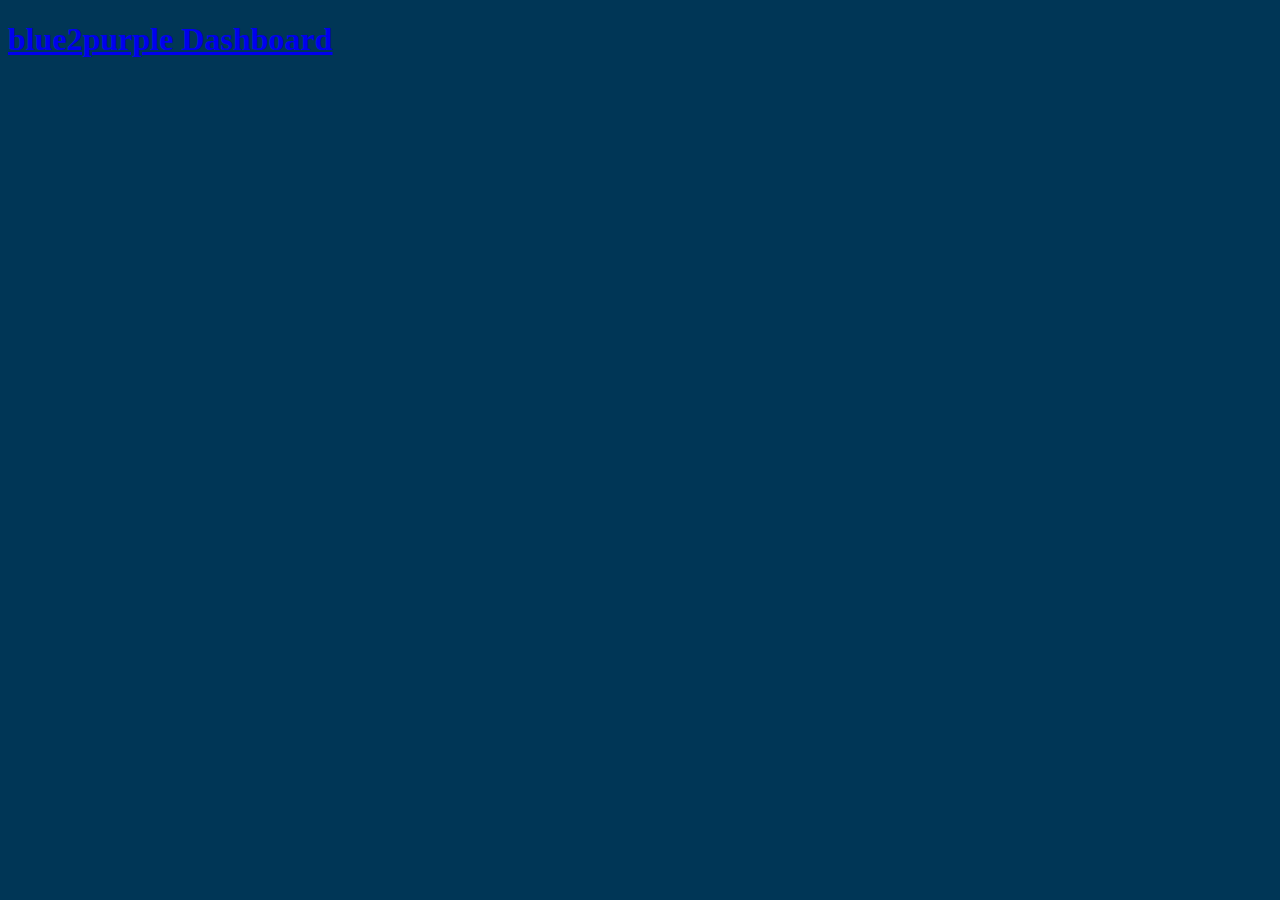
<file: admin.html>
<!DOCTYPE html>
<html lang="en" dir="ltr">

<head>
    <meta charset="utf-8">
    <title>Dashboard</title>
    <link rel="stylesheet" href="DASH.css">
    <link rel="icon" href="https://www.blue2purple.com/wp-content/uploads/2019/02/cropped-Untitled-1-1-1-32x32.png">
    <meta name="viewport" content="width=device-width, initial-scale=1">
</head>

<body>
    <a href="index.html">
    <h1 id="titre_page">blue2purple Dashboard</h1>
    </a>
</body>

</html>
</file>
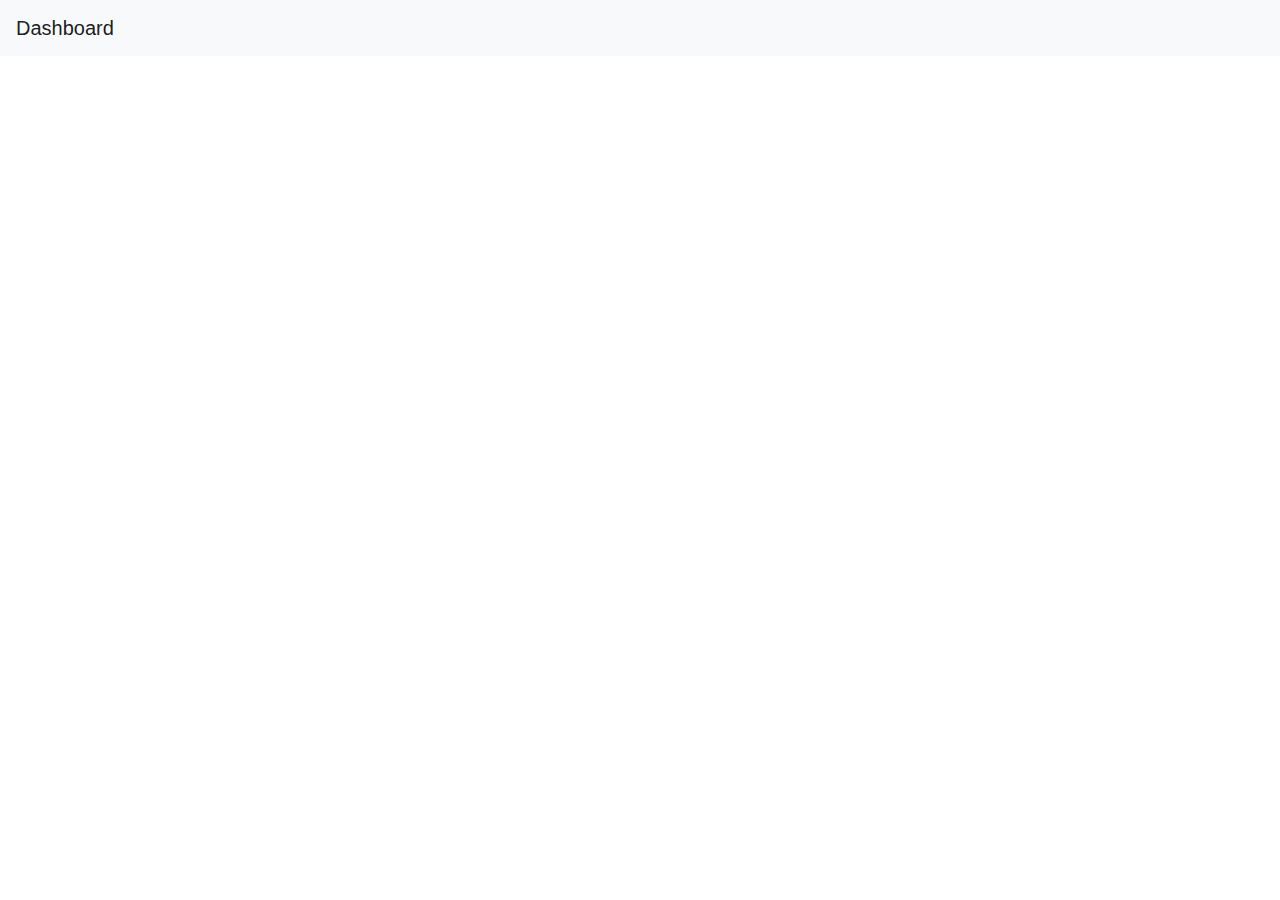
<file: test.html>
<!DOCTYPE html>
<html lang="en" dir="ltr">

<head>
    <meta charset="utf-8">
    <title>Test</title>
    <link rel="stylesheet" href="DASH.css">
    <link rel="stylesheet" href="https://stackpath.bootstrapcdn.com/bootstrap/4.4.1/css/bootstrap.min.css" integrity="sha384-Vkoo8x4CGsO3+Hhxv8T/Q5PaXtkKtu6ug5TOeNV6gBiFeWPGFN9MuhOf23Q9Ifjh" crossorigin="anonymous">
    <link rel="stylesheet" href="bootstrap-4.4.1-dist/css/bootstrap.css">
    <meta name="viewport" content="width=device-width, initial-scale=1">
</head>

<body>
  
  
  <nav class="navbar navbar-light bg-light">
    <a class="navbar-brand" href="#">
      Dashboard
    </a>
  </nav>

</body>

</html>
</file>
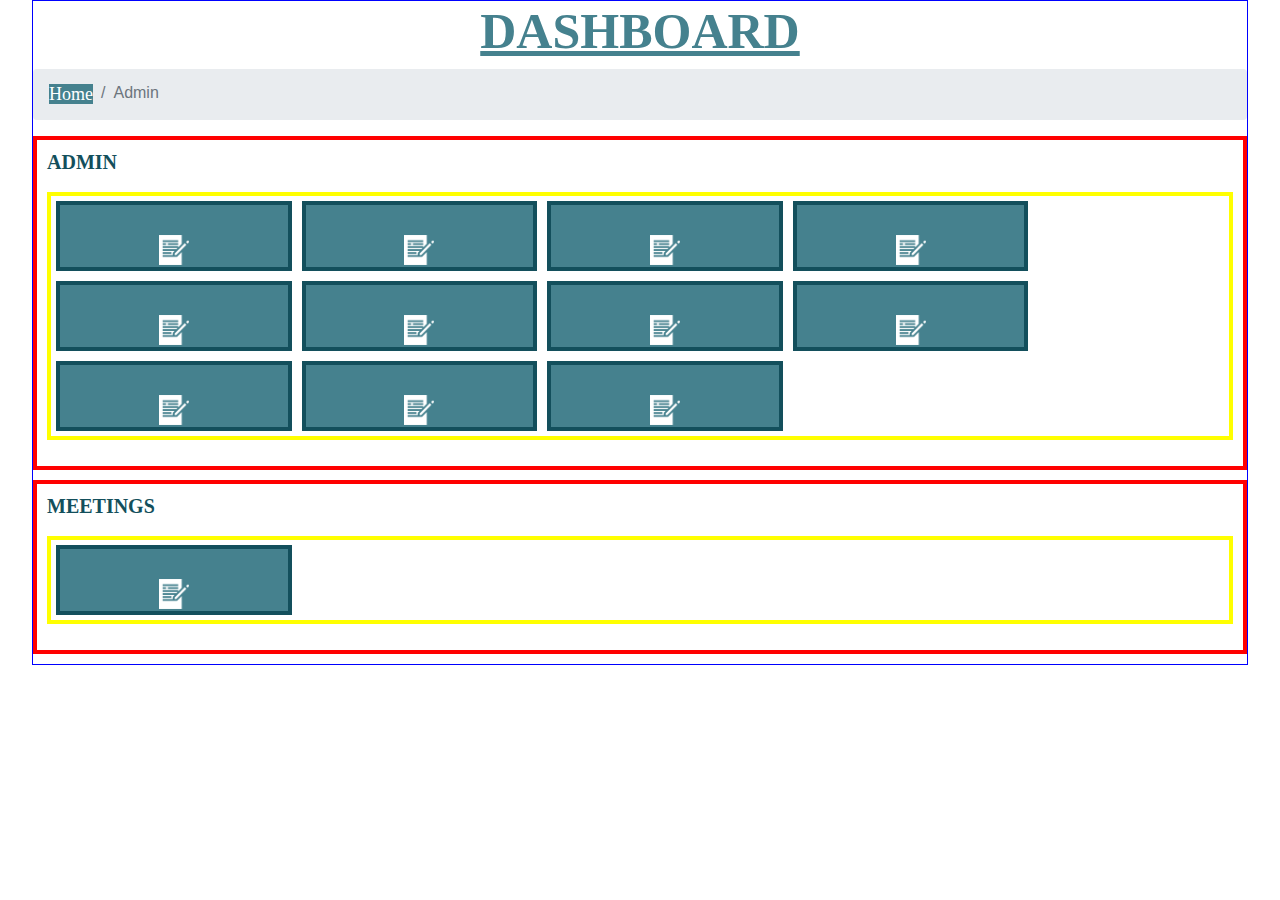
<file: Dashboard/Dashboard 2.0 2'/Test Dashboard 2.0 - Admin.html>
<!DOCTYPE html>
<html lang="en" dir="ltr">

<head>
    <meta charset="utf-8">
    <title>Dashboard</title>
    <link rel="stylesheet" href="https://stackpath.bootstrapcdn.com/bootstrap/4.4.1/css/bootstrap.min.css" integrity="sha384-Vkoo8x4CGsO3+Hhxv8T/Q5PaXtkKtu6ug5TOeNV6gBiFeWPGFN9MuhOf23Q9Ifjh" crossorigin="anonymous">
    <link rel="stylesheet" href="Test Dashboard 2.0.css">
    <link rel="icon" href="https://www.blue2purple.com/wp-content/uploads/2019/02/cropped-Untitled-1-1-1-32x32.png">
    <meta name="viewport" content="width=device-width, initial-scale=1">


</head>

<body>

  <a href="Test Dashboard 2.0.html"><h1 id="titre">Dashboard</h1></a>

  <nav aria-label="breadcrumb">
    <ol class="breadcrumb">
      <li class="breadcrumb-item"><a href="Test Dashboard 2.0.html">Home</a></li>
      <li class="breadcrumb-item active" aria-current="page">Admin</li>
    </ol>
  </nav>

  <section class="section1">

      <h2 class="titre_section">Admin</h2>
            </br>

      <div class="table">

          <a href="https://docs.google.com/spreadsheets/d/1ZJi0UN0ia6BWb7BgTHsEdE5HJv0Yb0N23sOnE3zfbr8/edit#gid=1221031793" target="_blank">
            <div class="table-element">
              <img src="Images/notes.png" height="30px">
              <br>
              Notes1
            </div>
          </a>

          <a href="https://docs.google.com/spreadsheets/d/1ZJi0UN0ia6BWb7BgTHsEdE5HJv0Yb0N23sOnE3zfbr8/edit#gid=1221031793" target="_blank">
            <div class="table-element">
              <img src="Images/notes.png" height="30px">
              <br>
              Notes2
            </div>
          </a>

          <a href="https://docs.google.com/spreadsheets/d/1ZJi0UN0ia6BWb7BgTHsEdE5HJv0Yb0N23sOnE3zfbr8/edit#gid=1221031793" target="_blank">
            <div class="table-element">
              <img src="Images/notes.png" height="30px">
              <br>
              Notes3
            </div>
          </a>

          <a href="https://docs.google.com/spreadsheets/d/1ZJi0UN0ia6BWb7BgTHsEdE5HJv0Yb0N23sOnE3zfbr8/edit#gid=1221031793" target="_blank">
            <div class="table-element">
              <img src="Images/notes.png" height="30px">
              <br>
              Notes4
            </div>
          </a>

          <a href="https://docs.google.com/spreadsheets/d/1ZJi0UN0ia6BWb7BgTHsEdE5HJv0Yb0N23sOnE3zfbr8/edit#gid=1221031793" target="_blank">
            <div class="table-element">
              <img src="Images/notes.png" height="30px">
              <br>
              Notes5
            </div>
          </a>

          <a href="https://docs.google.com/spreadsheets/d/1ZJi0UN0ia6BWb7BgTHsEdE5HJv0Yb0N23sOnE3zfbr8/edit#gid=1221031793" target="_blank">
            <div class="table-element">
              <img src="Images/notes.png" height="30px">
              <br>
              Notes6
            </div>
          </a>

          <a href="https://docs.google.com/spreadsheets/d/1ZJi0UN0ia6BWb7BgTHsEdE5HJv0Yb0N23sOnE3zfbr8/edit#gid=1221031793" target="_blank">
            <div class="table-element">
              <img src="Images/notes.png" height="30px">
              <br>
              Notes7
            </div>
          </a>

          <a href="https://docs.google.com/spreadsheets/d/1ZJi0UN0ia6BWb7BgTHsEdE5HJv0Yb0N23sOnE3zfbr8/edit#gid=1221031793" target="_blank">
            <div class="table-element">
              <img src="Images/notes.png" height="30px">
              <br>
              Notes8
            </div>
          </a>

          <a href="https://docs.google.com/spreadsheets/d/1ZJi0UN0ia6BWb7BgTHsEdE5HJv0Yb0N23sOnE3zfbr8/edit#gid=1221031793" target="_blank">
            <div class="table-element">
              <img src="Images/notes.png" height="30px">
              <br>
              Notes9
            </div>
          </a>

          <a href="https://docs.google.com/spreadsheets/d/1ZJi0UN0ia6BWb7BgTHsEdE5HJv0Yb0N23sOnE3zfbr8/edit#gid=1221031793" target="_blank">
            <div class="table-element">
              <img src="Images/notes.png" height="30px">
              <br>
              Notes10
            </div>
          </a>

          <a href="https://docs.google.com/spreadsheets/d/1ZJi0UN0ia6BWb7BgTHsEdE5HJv0Yb0N23sOnE3zfbr8/edit#gid=1221031793" target="_blank">
            <div class="table-element">
              <img src="Images/notes.png" height="30px">
              <br>
              Notes11
            </div>
          </a>

      </div>

  </section>

  <section class="section1">

      <h2 class="titre_section">Meetings</h2>
            </br>

      <div class="table">

          <a href="https://docs.google.com/spreadsheets/d/1ZJi0UN0ia6BWb7BgTHsEdE5HJv0Yb0N23sOnE3zfbr8/edit#gid=1221031793" target="_blank">
            <div class="table-element">
              <img src="Images/notes.png" height="30px">
              <br>
              Notes1
            </div>
          </a>

        </div>

    </section>

<!--

    <section class="section2">
      <div class="column">
        <iframe src="https://docs.google.com/spreadsheets/d/e/2PACX-1vRfXT5-GtuRxJA0iX9C9dkK0AxbfbkygsljcwbY7eNkjSfBX1FTYvw8QcXhThUO0A4MBNnfMrQY6L7y/pubhtml?gid=9522687&amp;single=true&amp;widget=true&amp;headers=false" onload='javascript:(function(o){o.style.height=o.contentWindow.document.body.scrollHeight+"px";}(this));' style="height:100%;width:100%;border:none;overflow:hidden;display: inline-block;margin-left: auto; margin-right: auto float:center"></iframe>
      </div>

      <div class ="column">
        <iframe src="https://docs.google.com/spreadsheets/d/e/2PACX-1vRKArei_acCEX0MqAhtf_ey69cKnop9lEWN2o0POrg9O-Wkr2KR10zFvT8YN5TRVLpUQdOWkaRtxCDY/pubhtml?gid=1228871220&amp;single=true&amp;widget=true&amp;headers=false" onload='javascript:(function(o){o.style.height=o.contentWindow.document.body.scrollHeight+"px";}(this));' style="height:200px;width:100%;border:none;overflow:hidden;display: inline-block;margin-left: auto; margin-right: auto float:center"></iframe>
      </div>
    </section>

  -->

</body>
</html>
</file>
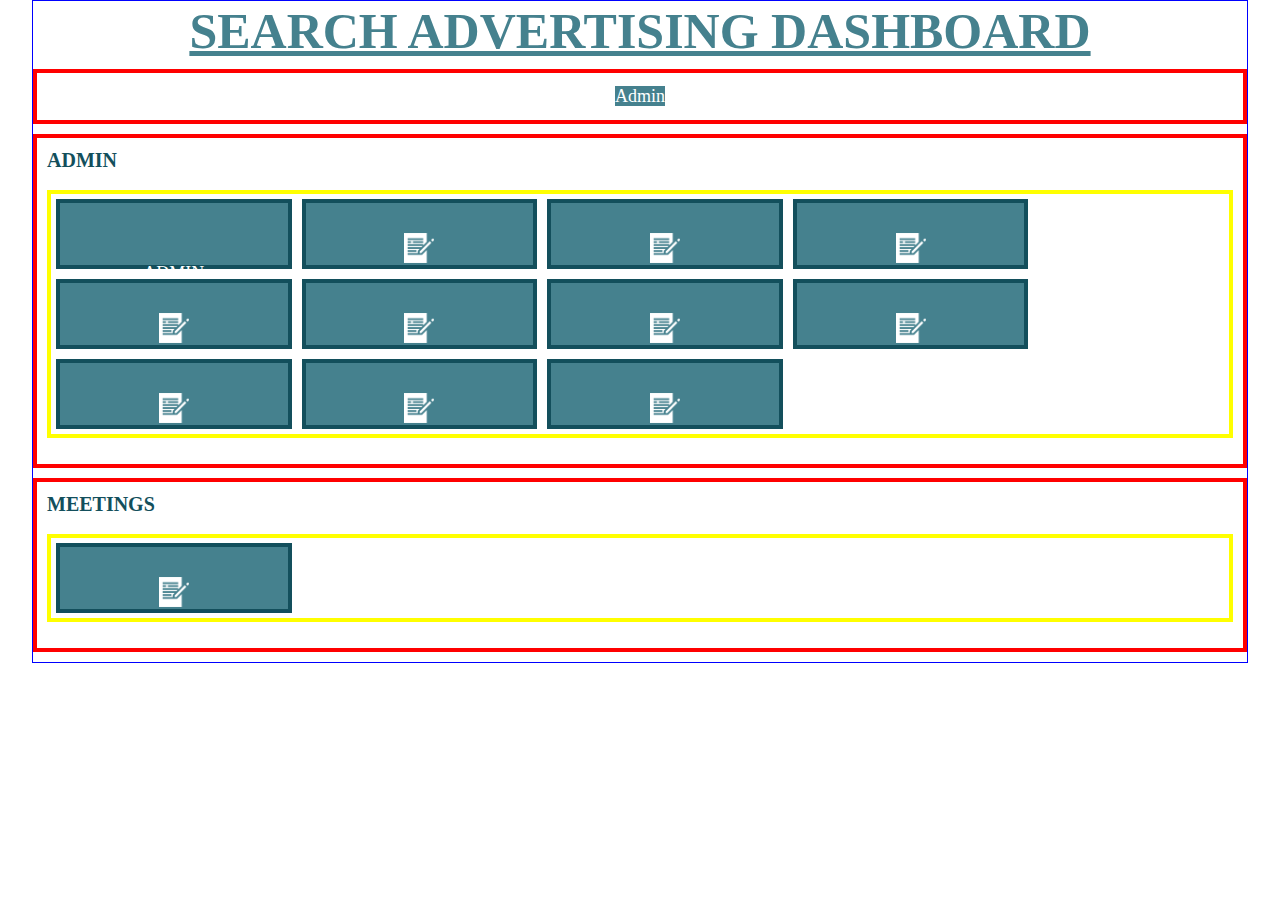
<file: Dashboard/Dashboard 2.0 2'/Test Dashboard 2.0.html>
<!DOCTYPE html>
<html lang="en" dir="ltr">

<head>
    <meta charset="utf-8">
    <title>Dashboard</title>
    <link rel="stylesheet" href="https://stackpath.bootstrapcdn.com/bootstrap/4.4.1/css/bootstrap.min.css" integrity="sha384-Vkoo8x4CGsO3+Hhxv8T/Q5PaXtkKtu6ug5TOeNV6gBiFeWPGFN9MuhOf23Q9Ifjh" crossorigin="anonymous">
    <link rel="stylesheet" href="Test Dashboard 2.0.css">
    <link rel="icon" href="https://www.blue2purple.com/wp-content/uploads/2019/02/cropped-Untitled-1-1-1-32x32.png">
    <meta name="viewport" content="width=device-width, initial-scale=1">


</head>

<body>

  <a href="Test Dashboard 2.0.html"><h1 id="titre">Search Advertising Dashboard</h1></a>

  <section class="section1">
      <a href="Test Dashboard 2.0 - Admin.html">Admin</a>
  </section>

  <section class="section1">

      <h2 class="titre_section">Admin</h2>
            </br>

      <div class="table">

          <a href="Test Dashboard 2.0 - Admin.html">
            <div class="table-element">
              <br>
              Admin
            </div>
          </a>

          <a href="https://docs.google.com/spreadsheets/d/1ZJi0UN0ia6BWb7BgTHsEdE5HJv0Yb0N23sOnE3zfbr8/edit#gid=1221031793" target="_blank">
            <div class="table-element">
              <img src="Images/notes.png" height="30px">
              <br>
              Notes2
            </div>
          </a>

          <a href="https://docs.google.com/spreadsheets/d/1ZJi0UN0ia6BWb7BgTHsEdE5HJv0Yb0N23sOnE3zfbr8/edit#gid=1221031793" target="_blank">
            <div class="table-element">
              <img src="Images/notes.png" height="30px">
              <br>
              Notes3
            </div>
          </a>

          <a href="https://docs.google.com/spreadsheets/d/1ZJi0UN0ia6BWb7BgTHsEdE5HJv0Yb0N23sOnE3zfbr8/edit#gid=1221031793" target="_blank">
            <div class="table-element">
              <img src="Images/notes.png" height="30px">
              <br>
              Notes4
            </div>
          </a>

          <a href="https://docs.google.com/spreadsheets/d/1ZJi0UN0ia6BWb7BgTHsEdE5HJv0Yb0N23sOnE3zfbr8/edit#gid=1221031793" target="_blank">
            <div class="table-element">
              <img src="Images/notes.png" height="30px">
              <br>
              Notes5
            </div>
          </a>

          <a href="https://docs.google.com/spreadsheets/d/1ZJi0UN0ia6BWb7BgTHsEdE5HJv0Yb0N23sOnE3zfbr8/edit#gid=1221031793" target="_blank">
            <div class="table-element">
              <img src="Images/notes.png" height="30px">
              <br>
              Notes6
            </div>
          </a>

          <a href="https://docs.google.com/spreadsheets/d/1ZJi0UN0ia6BWb7BgTHsEdE5HJv0Yb0N23sOnE3zfbr8/edit#gid=1221031793" target="_blank">
            <div class="table-element">
              <img src="Images/notes.png" height="30px">
              <br>
              Notes7
            </div>
          </a>

          <a href="https://docs.google.com/spreadsheets/d/1ZJi0UN0ia6BWb7BgTHsEdE5HJv0Yb0N23sOnE3zfbr8/edit#gid=1221031793" target="_blank">
            <div class="table-element">
              <img src="Images/notes.png" height="30px">
              <br>
              Notes8
            </div>
          </a>

          <a href="https://docs.google.com/spreadsheets/d/1ZJi0UN0ia6BWb7BgTHsEdE5HJv0Yb0N23sOnE3zfbr8/edit#gid=1221031793" target="_blank">
            <div class="table-element">
              <img src="Images/notes.png" height="30px">
              <br>
              Notes9
            </div>
          </a>

          <a href="https://docs.google.com/spreadsheets/d/1ZJi0UN0ia6BWb7BgTHsEdE5HJv0Yb0N23sOnE3zfbr8/edit#gid=1221031793" target="_blank">
            <div class="table-element">
              <img src="Images/notes.png" height="30px">
              <br>
              Notes10
            </div>
          </a>

          <a href="https://docs.google.com/spreadsheets/d/1ZJi0UN0ia6BWb7BgTHsEdE5HJv0Yb0N23sOnE3zfbr8/edit#gid=1221031793" target="_blank">
            <div class="table-element">
              <img src="Images/notes.png" height="30px">
              <br>
              Notes11
            </div>
          </a>

      </div>

  </section>

  <section class="section1">

      <h2 class="titre_section">Meetings</h2>
            </br>

      <div class="table">

          <a href="https://docs.google.com/spreadsheets/d/1ZJi0UN0ia6BWb7BgTHsEdE5HJv0Yb0N23sOnE3zfbr8/edit#gid=1221031793" target="_blank">
            <div class="table-element">
              <img src="Images/notes.png" height="30px">
              <br>
              Notes1
            </div>
          </a>

        </div>

    </section>

<!--

    <section class="section2">
      <div class="column">
        <iframe src="https://docs.google.com/spreadsheets/d/e/2PACX-1vRfXT5-GtuRxJA0iX9C9dkK0AxbfbkygsljcwbY7eNkjSfBX1FTYvw8QcXhThUO0A4MBNnfMrQY6L7y/pubhtml?gid=9522687&amp;single=true&amp;widget=true&amp;headers=false" onload='javascript:(function(o){o.style.height=o.contentWindow.document.body.scrollHeight+"px";}(this));' style="height:100%;width:100%;border:none;overflow:hidden;display: inline-block;margin-left: auto; margin-right: auto float:center"></iframe>
      </div>

      <div class ="column">
        <iframe src="https://docs.google.com/spreadsheets/d/e/2PACX-1vRKArei_acCEX0MqAhtf_ey69cKnop9lEWN2o0POrg9O-Wkr2KR10zFvT8YN5TRVLpUQdOWkaRtxCDY/pubhtml?gid=1228871220&amp;single=true&amp;widget=true&amp;headers=false" onload='javascript:(function(o){o.style.height=o.contentWindow.document.body.scrollHeight+"px";}(this));' style="height:200px;width:100%;border:none;overflow:hidden;display: inline-block;margin-left: auto; margin-right: auto float:center"></iframe>
      </div>
    </section>

  -->

</body>
</html>
</file>
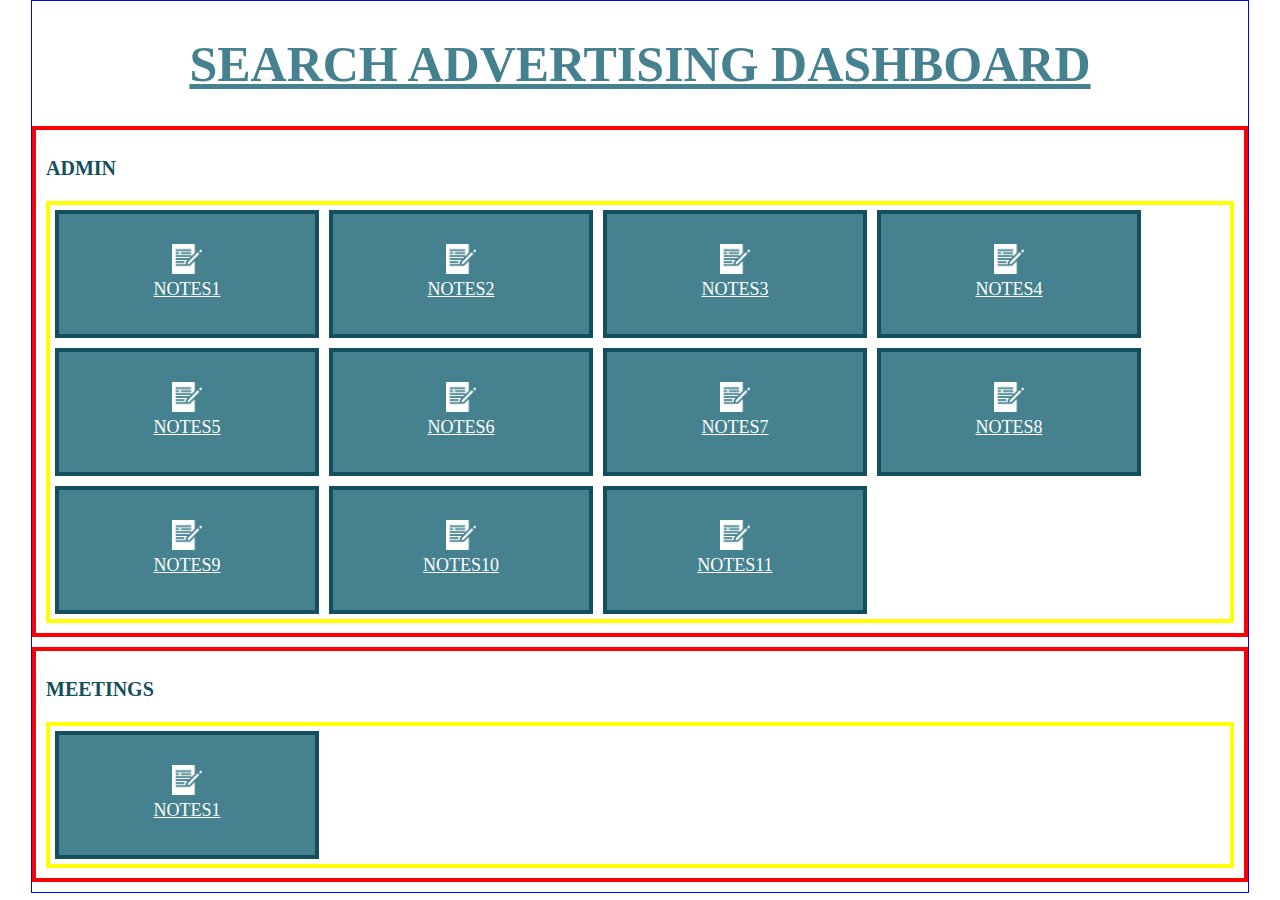
<file: Dashboard/Dashboard 2.0/Test Dashboard 2.0.html>
<!DOCTYPE html>
<html lang="en" dir="ltr">

<head>
    <meta charset="utf-8">
    <title>Search Dashboard</title>
    <link rel="stylesheet" href="Test Dashboard 2.0.css">
    <link rel="icon" href="https://www.blue2purple.com/wp-content/uploads/2019/02/cropped-Untitled-1-1-1-32x32.png">
    <meta name="viewport" content="width=device-width, initial-scale=1">

</head>

<body>

  <h1 id="titre">Search Advertising Dashboard</h1>

  <section class="section1">

      <h2 class="titre_section">Admin</h2>
            </br>

      <div class="table">

          <a href="https://docs.google.com/spreadsheets/d/1ZJi0UN0ia6BWb7BgTHsEdE5HJv0Yb0N23sOnE3zfbr8/edit#gid=1221031793" target="_blank">
            <div class="table-element">
              <img src="Images/notes.png" height="30px">
              <br>
              Notes1
            </div>
          </a>

          <a href="https://docs.google.com/spreadsheets/d/1ZJi0UN0ia6BWb7BgTHsEdE5HJv0Yb0N23sOnE3zfbr8/edit#gid=1221031793" target="_blank">
            <div class="table-element">
              <img src="Images/notes.png" height="30px">
              <br>
              Notes2
            </div>
          </a>

          <a href="https://docs.google.com/spreadsheets/d/1ZJi0UN0ia6BWb7BgTHsEdE5HJv0Yb0N23sOnE3zfbr8/edit#gid=1221031793" target="_blank">
            <div class="table-element">
              <img src="Images/notes.png" height="30px">
              <br>
              Notes3
            </div>
          </a>

          <a href="https://docs.google.com/spreadsheets/d/1ZJi0UN0ia6BWb7BgTHsEdE5HJv0Yb0N23sOnE3zfbr8/edit#gid=1221031793" target="_blank">
            <div class="table-element">
              <img src="Images/notes.png" height="30px">
              <br>
              Notes4
            </div>
          </a>

          <a href="https://docs.google.com/spreadsheets/d/1ZJi0UN0ia6BWb7BgTHsEdE5HJv0Yb0N23sOnE3zfbr8/edit#gid=1221031793" target="_blank">
            <div class="table-element">
              <img src="Images/notes.png" height="30px">
              <br>
              Notes5
            </div>
          </a>

          <a href="https://docs.google.com/spreadsheets/d/1ZJi0UN0ia6BWb7BgTHsEdE5HJv0Yb0N23sOnE3zfbr8/edit#gid=1221031793" target="_blank">
            <div class="table-element">
              <img src="Images/notes.png" height="30px">
              <br>
              Notes6
            </div>
          </a>

          <a href="https://docs.google.com/spreadsheets/d/1ZJi0UN0ia6BWb7BgTHsEdE5HJv0Yb0N23sOnE3zfbr8/edit#gid=1221031793" target="_blank">
            <div class="table-element">
              <img src="Images/notes.png" height="30px">
              <br>
              Notes7
            </div>
          </a>

          <a href="https://docs.google.com/spreadsheets/d/1ZJi0UN0ia6BWb7BgTHsEdE5HJv0Yb0N23sOnE3zfbr8/edit#gid=1221031793" target="_blank">
            <div class="table-element">
              <img src="Images/notes.png" height="30px">
              <br>
              Notes8
            </div>
          </a>

          <a href="https://docs.google.com/spreadsheets/d/1ZJi0UN0ia6BWb7BgTHsEdE5HJv0Yb0N23sOnE3zfbr8/edit#gid=1221031793" target="_blank">
            <div class="table-element">
              <img src="Images/notes.png" height="30px">
              <br>
              Notes9
            </div>
          </a>

          <a href="https://docs.google.com/spreadsheets/d/1ZJi0UN0ia6BWb7BgTHsEdE5HJv0Yb0N23sOnE3zfbr8/edit#gid=1221031793" target="_blank">
            <div class="table-element">
              <img src="Images/notes.png" height="30px">
              <br>
              Notes10
            </div>
          </a>

          <a href="https://docs.google.com/spreadsheets/d/1ZJi0UN0ia6BWb7BgTHsEdE5HJv0Yb0N23sOnE3zfbr8/edit#gid=1221031793" target="_blank">
            <div class="table-element">
              <img src="Images/notes.png" height="30px">
              <br>
              Notes11
            </div>
          </a>

      </div>

  </section>

  <section class="section1">

      <h2 class="titre_section">Meetings</h2>
            </br>

      <div class="table">

          <a href="https://docs.google.com/spreadsheets/d/1ZJi0UN0ia6BWb7BgTHsEdE5HJv0Yb0N23sOnE3zfbr8/edit#gid=1221031793" target="_blank">
            <div class="table-element">
              <img src="Images/notes.png" height="30px">
              <br>
              Notes1
            </div>
          </a>

        </div>

    </section>

<!--

    <section class="section2">
      <div class="column">
        <iframe src="https://docs.google.com/spreadsheets/d/e/2PACX-1vRfXT5-GtuRxJA0iX9C9dkK0AxbfbkygsljcwbY7eNkjSfBX1FTYvw8QcXhThUO0A4MBNnfMrQY6L7y/pubhtml?gid=9522687&amp;single=true&amp;widget=true&amp;headers=false" onload='javascript:(function(o){o.style.height=o.contentWindow.document.body.scrollHeight+"px";}(this));' style="height:100%;width:100%;border:none;overflow:hidden;display: inline-block;margin-left: auto; margin-right: auto float:center"></iframe>
      </div>

      <div class ="column">
        <iframe src="https://docs.google.com/spreadsheets/d/e/2PACX-1vRKArei_acCEX0MqAhtf_ey69cKnop9lEWN2o0POrg9O-Wkr2KR10zFvT8YN5TRVLpUQdOWkaRtxCDY/pubhtml?gid=1228871220&amp;single=true&amp;widget=true&amp;headers=false" onload='javascript:(function(o){o.style.height=o.contentWindow.document.body.scrollHeight+"px";}(this));' style="height:200px;width:100%;border:none;overflow:hidden;display: inline-block;margin-left: auto; margin-right: auto float:center"></iframe>
      </div>
    </section>

  -->

</body>
</html>
</file>
<file: DASH.css>
body {
  /* padding : 0% 0.25% 0% 0.25%; */
  background:#003656;
  /* box-sizing: border-box; */
}
 
.nav-bar {
    height: 150px;
    max-height : 150px;
    /* color: red; */
    background: #003656;
    border: solid 3px #003656;
    align-content: center;
    margin : 2% 0% 1% 0%;
    /* padding : auto; */
    /* width: 100%; */
    box-sizing: border-box;
    overflow:hidden;
    display: flex;
    align-items: center;
    justify-content: center;
}

.nav-titre {
    color : white;
    background: -webkit-linear-gradient(#00c3ff, #ff4f81);
  -webkit-background-clip: text;
  -webkit-text-fill-color: transparent;
    font-size : 8.5em;
    font-family: 'Roboto', sans-serif;
    font-weight: 900;
    text-align: center;
    text-decoration :underline;
    text-transform :uppercase;
  }

.nav-titre:hover{
    color: #00c3ff;

}

.section-block {
  /* border: solid 4px #ff4f81; */
  background: #003656;
  width: 97%;
  padding : 0.5% 2.5% 0.5% 2.5%;
  display: block;
  margin : 0% 1.5% 0.5% 1.5%;
  box-sizing: border-box;
  border-radius: 0.5rem;
}

.section-block:hover{
  color: #00c3ff;
}

.section-title {
  /* border: solid 4px red; */
  padding : 0.5%;
  font-family: "Roboto";
  font-weight: 900;
  font-size: 35px;
  color: #ff4f81;
  box-sizing: border-box;
  margin-bottom: 5px;
  text-transform: uppercase;
}

.section-title:hover {
  /* color: #00c3ff; */
}


.section-content {
  /* border: solid 4px blue; */
  display : table;
  padding : 0 0 0.5% 0;
  width: 100%;
  overflow: hidden;
  box-sizing: border-box;
}

.section-element {
  height : 100%;
  /* border : solid 4px green; */
  display: table-cell;
  box-sizing: border-box;
  align-items: center;
  justify-content: center;
  min-width: 13%;
  width: 13%;
  align-content: center;

}


.table-element {
  border : solid 4px #ff4f81;
  background : #28526D;
  font-size : 16px;
  font-weight: 400;
  text-align : center;
  color : white;
  text-decoration :underline;
  /* text-transform :uppercase; */
  font-family: 'Roboto';
  height : 60px;
  padding : 10% 5% 10% 5%;
  margin-left : 1%;
  margin-right: 1%;
  /* vertical-align: middle; */
  min-width: 13%;
  align-items: center;
  justify-content: center;
  align-content: center;
  border-radius: 0.25rem;
}

.table-element:hover {
  border : solid 4px #00c3ff;
  background : #003656;
  color : #00c3ff;
}

.table-element-ams {
  border : solid 4px #ff4f81;
  background : #28526D;
  font-size : 15px;
  font-weight: 400;
  text-align : center;
  color : white;
  text-decoration :underline;
  /* text-transform :uppercase; */
  font-family: 'Roboto';
  height : 60px;
  padding : 15% 5% 10% 5%;
  margin-left : 1%;
  margin-right: 1%;
  min-width: 13%;
  border-radius: 0.25rem;
}

.table-element-ams:hover {
  border : solid 4px #00c3ff;
  background : #003656;
  color : #00c3ff;
}


.section-block-button {
  /* border: solid 4px #134F5C; */
  /* background: #d0e0e3ff; */
  padding : 0% 5% 1% 5%;
  /* display: block; */
  /* margin : 0% 10% 0.5% 10%; */
  box-sizing: border-box;
  height: auto;
  text-align: center;
  justify-content: center;
  width: 100%;
}

.btn {
  display: inline-block;
  text-align: center;
  font-weight: 700;
  color: #212529;
  text-align: center;
  vertical-align: middle;
  cursor: pointer;
  -webkit-user-select: none;
  -moz-user-select: none;
  -ms-user-select: none;
  user-select: none;
  background-color: transparent;
  border: 1px solid transparent;
  padding: 0.375rem 0.75rem;
  margin : 0.25%;
  font-size: 15px;
  line-height: 2;
  border-radius: 0.25rem;
  transition: color 0.15s ease-in-out, background-color 0.15s ease-in-out, border-color 0.15s ease-in-out, box-shadow 0.15s ease-in-out;
}

@media (prefers-reduced-motion: reduce) {
  .btn {
    transition: none;
  }
}

.btn:hover {
  color: #212529;
  text-decoration: none;
}

/* .btn:focus, .btn.focus {
  outline: 0;
  box-shadow: 0 0 0 0.2rem rgba(0, 123, 255, 0.25);
} */

.btn-primary {
  color: white;
  background-color: #ff4f81;
  border : solid 2px #ff4f81;
  box-sizing: border-box;
  width:200px;
  min-width: 121 px;
  display: inline-block;
  text-transform :uppercase;
}

.btn-primary:hover {
  color: #00c3ff;
  background-color: #28526D;

  border : solid 2px #00c3ff;
}

/* .btn-primary:focus, .btn-primary.focus {
  color: #fff;
  background-color: #0069d9;
  border-color: #0062cc;
  box-shadow: 0 0 0 0.2rem rgba(38, 143, 255, 0.5);
} */

/* .btn-primary.disabled, .btn-primary:disabled {
  color: #fff;
  background-color: #007bff;
  border-color: #007bff;
} */

/* .btn-primary:not(:disabled):not(.disabled):active, .btn-primary:not(:disabled):not(.disabled).active,
.show > .btn-primary.dropdown-toggle {
  color: #fff;
  background-color: #0062cc;
  border-color: #005cbf;
}

.btn-primary:not(:disabled):not(.disabled):active:focus, .btn-primary:not(:disabled):not(.disabled).active:focus,
.show > .btn-primary.dropdown-toggle:focus {
  box-shadow: 0 0 0 0.2rem rgba(38, 143, 255, 0.5);
} */

img > section-content {
  height: 30px;
}

.footer {
  text-align: center;
  justify-content: center;
  width: 97%;
  padding : 0.5% 2.5% 0.5% 2.5%;
  display: block;
  margin : 0% 1.5% 0.5% 1.5%;
  box-sizing: border-box;
}

.img-footer {
  width : 35%;
  margin-left : 32.5%;
  margin-right : 32.5%;
  margin-bottom : 0px;
  margin-top : 20px;
}
</file>
<file: Dashboard/Dashboard 2.0 2'/Test Dashboard 2.0.css>
body {
  width: 95%;
  margin: 0px auto 0px auto;
  justify-content: center;
  text-align: center;
  border : solid 1px blue;

}

#titre {
  text-align : center;
  color : #45818E;
  font-weight : 900;
  font-size : 50px;
  text-decoration :underline;
  text-transform :uppercase;
  font-family: roboto;
}

#titre:hover {
    color : #134F5C;
}

.titre_section {
  text-align: left;
  font-size:20px;
  font-family: roboto;
  text-transform :uppercase;
  color: #134F5C;
  font-weight : 800;
  height: 10px;
}

a {
  color : white;
  background : #45818E;
  font-size : 18px;
  font-family: roboto;

}

.section1 {
  text-align: center;
  margin-top: 0px;
  margin-left : auto;
  margin-right : auto;
  margin-bottom : 10px;
  padding: 10px;
  border: solid 4px red;
}

.table {
  padding : 0px auto 0px auto;
  border: solid 4px yellow;
  height: auto;
  overflow: hidden;
  justify-content: center;
  text-align: center;
}


.table-element {
  display: inline-block;
  text-transform : uppercase;
  border : solid 4px #134F5C;
  background : #45818E;
  font-size : 18px;
  text-align : center;
  color : white;
  text-decoration :underline;
  text-transform :uppercase;
  font-family: roboto;
  width : 20%;
  height : 70px;
  padding : 30px 10px 20px 10px;
  margin: 5px 5px 5px 5px;
  float: left;
}

.table-element:hover{
  background-color : #134F5C;
  border-color : #a2c4c9ff;
}

.section2 {
  text-align: center;
  margin-left : auto;
  margin-right : auto;
  margin-bottom : 10px;
  padding: 10px;
  border: solid 4px red;
  display: block;
  overflow: hidden;
  justify-content: center;
}

.column {
  width: 50%;
  border : solid 1px green;
  float: left;
}

iframe{
  float: left;
}
</file>
<file: Dashboard/Dashboard 2.0/Test Dashboard 2.0.css>
body {
  width: 95%;
  margin: 0px auto 0px auto;
  justify-content: center;
  text-align: center;
  border : solid 1px blue;

}

#titre {
  text-align : center;
  color : #45818E;
  font-weight : 900;
  font-size : 50px;
  text-decoration :underline;
  text-transform :uppercase;
  font-family: roboto;
}

#titre:hover {
    color : #134F5C;
}

.titre_section {
  text-align: left;
  font-size:20px;
  font-family: roboto;
  text-transform :uppercase;
  color: #134F5C;
  font-weight : 800;
  height: 10px;
}

a {
  color : white;
  background : #45818E;
  font-size : 18px;
  font-family: roboto;

}

.section1 {
  text-align: center;
  margin-top: 0px;
  margin-left : auto;
  margin-right : auto;
  margin-bottom : 10px;
  padding: 10px;
  border: solid 4px red;
}

.table {
  padding : 0px auto 0px auto;
  border: solid 4px yellow;
  height: auto;
  overflow: hidden;
  justify-content: center;
  text-align: center;
}


.table-element {
  display: inline-block;
  text-transform : uppercase;
  border : solid 4px #134F5C;
  background : #45818E;
  font-size : 18px;
  text-align : center;
  color : white;
  text-decoration :underline;
  text-transform :uppercase;
  font-family: roboto;
  width : 20%;
  height : 70px;
  padding : 30px 10px 20px 10px;
  margin: 5px 5px 5px 5px;
  float: left;
}

.table-element:hover{
  background-color : #134F5C;
  border-color : #a2c4c9ff;
}

.section2 {
  text-align: center;
  margin-left : auto;
  margin-right : auto;
  margin-bottom : 10px;
  padding: 10px;
  border: solid 4px red;
  display: block;
  overflow: hidden;
  justify-content: center;
}

.column {
  width: 50%;
  border : solid 1px green;
  float: left;
}

iframe{
  float: left;
}
</file>
